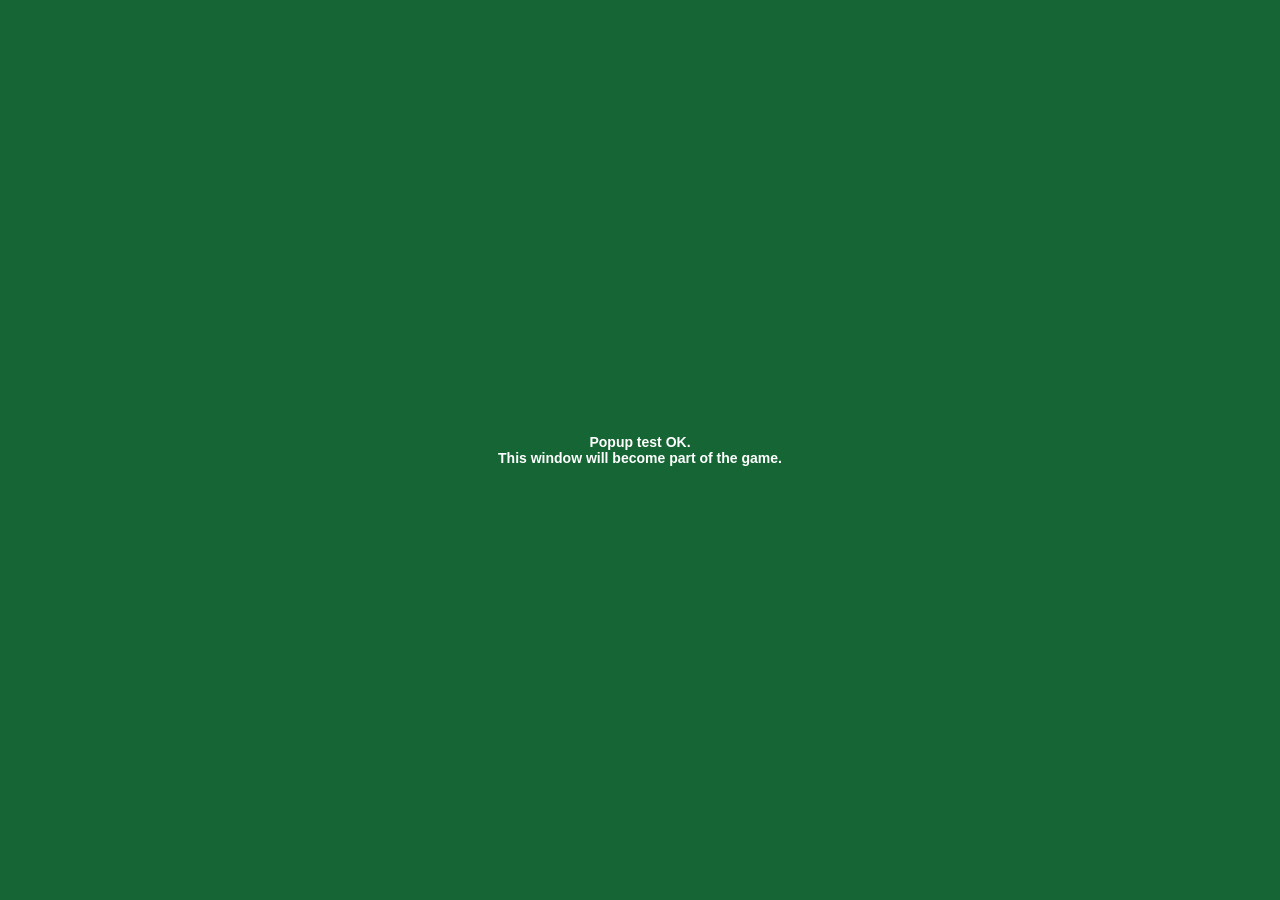
<file: popups/sample.html>
<!doctype html><html lang="en"><head><meta charset="utf-8"><title>Popups enabled</title><link rel="stylesheet" href="../popup.css"></head><body class="sample">Popup test OK.<br>This window will become part of the game.</body></html>
</file>
<file: popup.css>
html,
body {
  height: 100%;
  margin: 0;
  overflow: hidden;
}

body {
  align-items: center;
  color: white;
  display: flex;
  font: 700 14px sans-serif;
  justify-content: center;
  user-select: none;
}

body.paddle {
  background: #111;
}

body.player {
  background: #2563eb;
}

body.ai {
  background: #dc2626;
}

body.ball {
  background: #111827;
  border-radius: 999px;
}

body.sample {
  background: #166534;
  box-sizing: border-box;
  padding: 10px;
  text-align: center;
}
</file>
